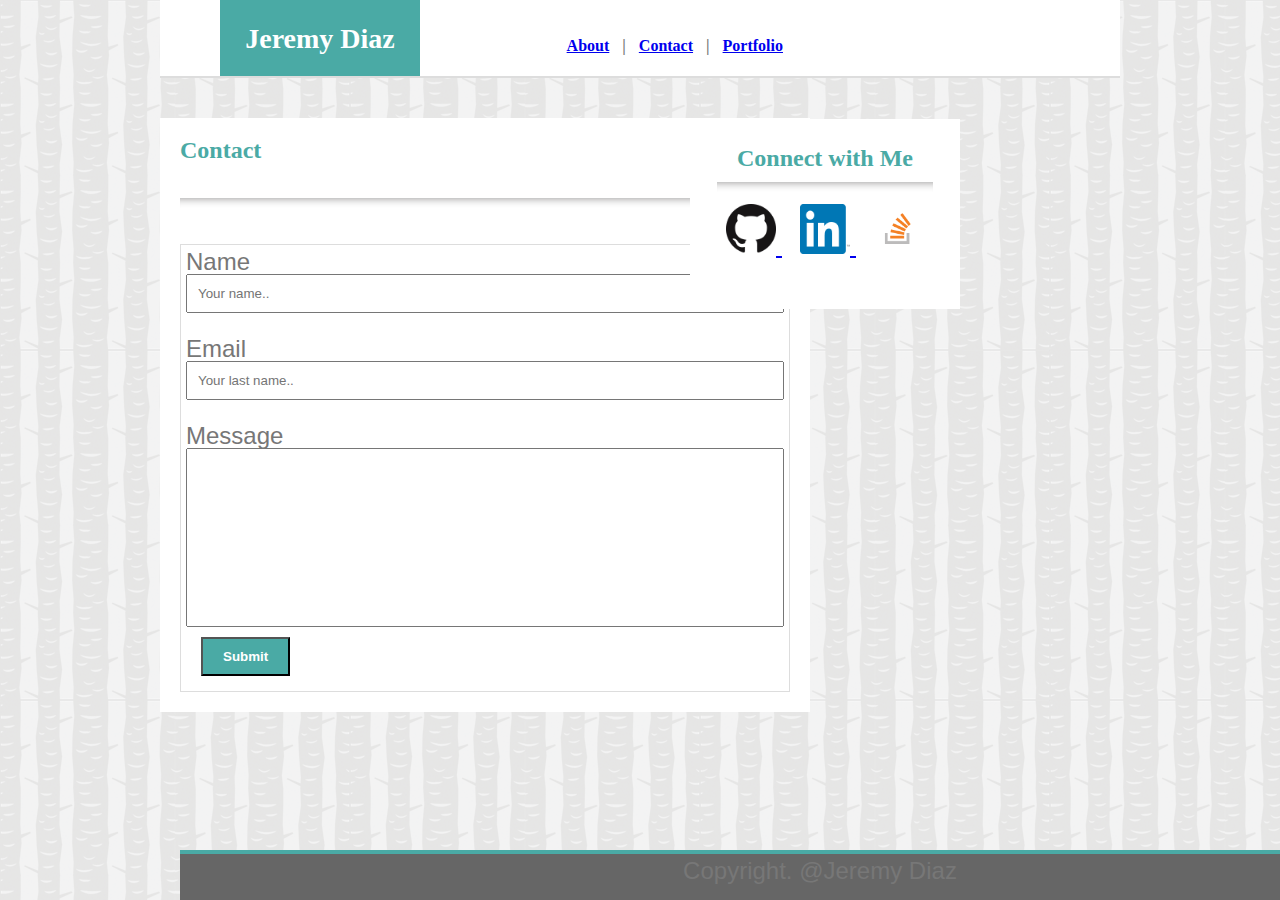
<file: contact.html>
<!DOCTYPE html>
<html lang="en-us">

<head>
	<meta charset="utf-8">
	<title>About Jeremy</title>
	<link rel="stylesheet" href="assets/css/reset.css">
	<link rel="stylesheet" href="assets/css/style.css">

</head>

<body>
	<div class="wrapper">
		<div class="header">
			<section class="name">
				<h2>Jeremy Diaz</h2>
			</section>

			<nav class="links">
				<a href="/index.html">About</a> |
				<a href="./contact.html">Contact</a> |
				<a href="./portfolio.html">Portfolio</a>
			</nav>
		</div>


		<div class="content">
			<h1>Contact</h1>
			<br>
			<hr>
			<br>
			<section class="knowme">
				<form action="action_page.php">

					<label for="fname">Name</label>
					<br>
					<input class="nameform" type="text" id="fname" name="Name" placeholder="Your name..">
					<br>
					<br>
					<label for="lname">Email</label>
					<br>
					<input class="emailform" type="text" id="lname" name="lastname" placeholder="Your last name..">
					<br>
					<br>
					<label for="message">Message</label>
					<br>
					<input class="messageform" type="text" id="message" name="message" placeholder="">
					<input class="submit" type="submit" value="Submit">

				</form>
			</section>
			<div class="sidebar">
				<h3> Connect with Me</h3>

				<hr>

				<a class="git" href="https://github.com/JdiazR32">
					<img alt="Github img" src="assets/images/Git.png" height="50" width="50">
				</a>
				<a class="linkedin" href="https://www.linkedin.com/in/jeremy-diaz-998b80148/">
					<img alt="Linkedin img" src="assets/images/link.png" height="50" width="50">
				</a>
				<a class="stack" href="https://stackexchange.com/users/12611016/jdiaz">
					<img alt="stack overflow img" src="assets/images/stack.png" height="50" width="50">
				</a>
			</div>
			<footer class="footer">Copyright. @Jeremy Diaz</footer>
		</div>
	</div>
</body>

</html>
</file>
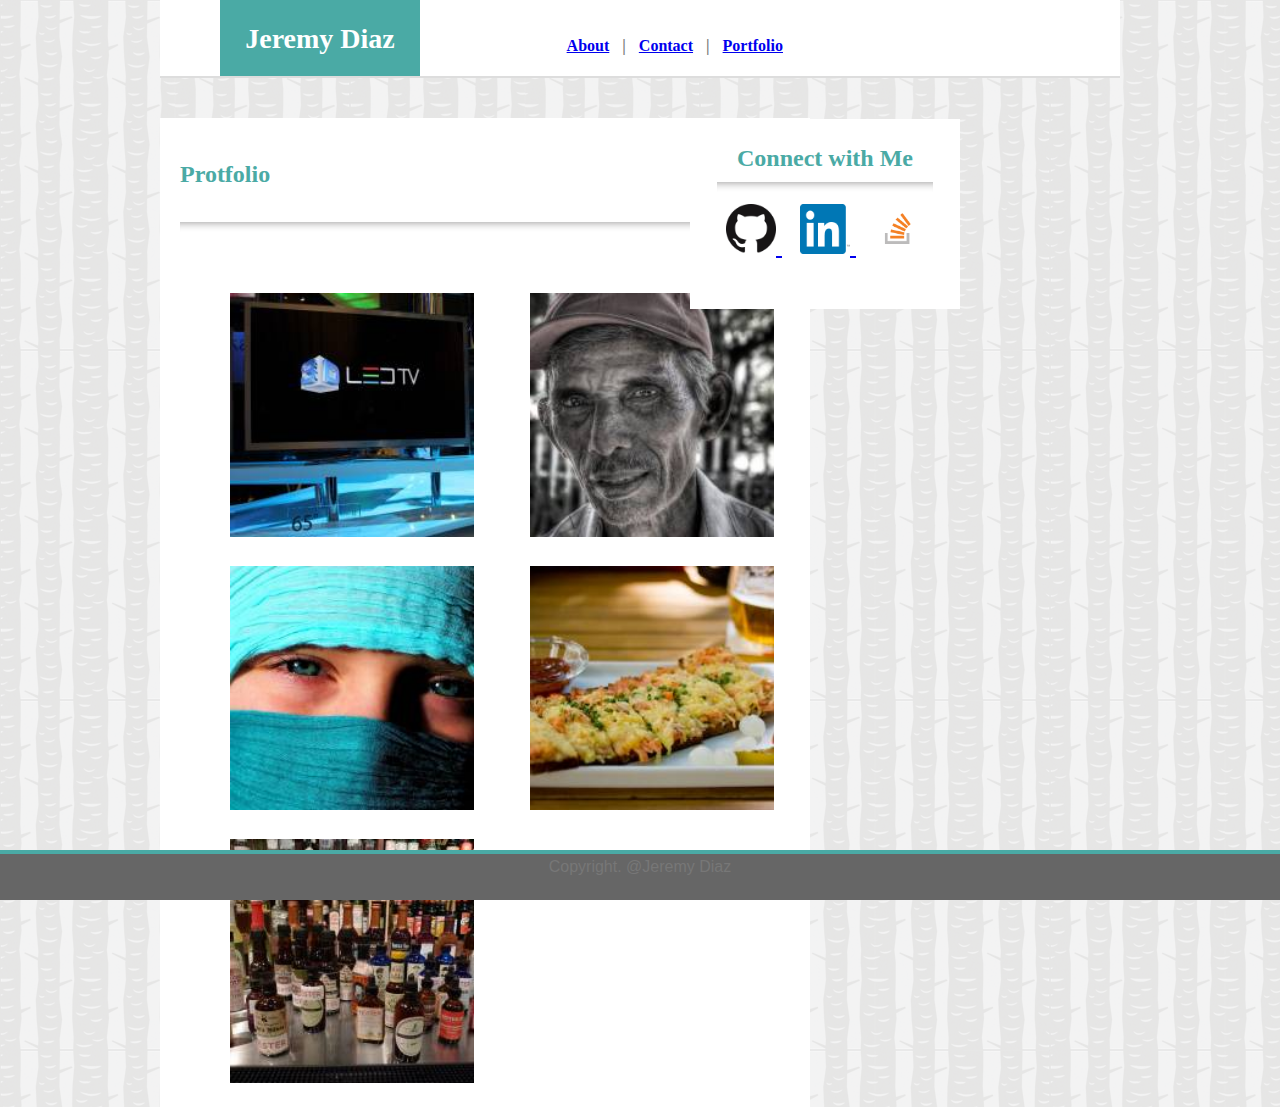
<file: profolio.html>
<!DOCTYPE html>
<html lang="en-us">

<head>
	<meta charset="utf-8">
	<title>About Jeremy</title>
	<link rel="stylesheet" href="assets/css/reset.css">
	<link rel="stylesheet" href="assets/css/style.css">

</head>

<body>
	<div class="wrapper">
		<div class="header">
			<section class="name">
				<h2>Jeremy Diaz</h2>
			</section>

			<nav class="links">
				<a href="/index.html">About</a> |
				<a href="./contact.html">Contact</a> |
				<a href="./portfolio.html">Portfolio</a>
			</nav>
		</div>

		<div class="content">
			<br>
			<h1>Protfolio</h1>
			<br>
			<hr>
			<br>
			<section>
				<img class="portimg" src="assets/images/201.jpg" alt="">
				<img class="portimg" src="assets/images/202.jpg" alt="">
				<img class="portimg" src="assets/images/203.jpg" alt="">
				<img class="portimg" src="assets/images/204.jpg" alt="">
				<img class="portimg" src="assets/images/206.jpg" alt="">
			</section>

			<div class="sidebar">
				<h3> Connect with Me</h3>
				<hr>
				<a class="git" href="https://github.com/JdiazR32">
					<img alt="Github img" src="assets/images/Git.png" height="50" width="50">
				</a>
				<a class="linkedin" href="https://www.linkedin.com/in/jeremy-diaz-998b80148/">
					<img alt="Linkedin img" src="assets/images/link.png" height="50" width="50">
				</a>
				<a class="stack" href="https://stackexchange.com/users/12611016/jdiaz">
					<img alt="stack overflow img" src="assets/images/stack.png" height="50" width="50">
				</a>
			</div>
		</div>
	</div>
	<footer class="footer">Copyright. @Jeremy Diaz</footer>
</body>

</html>
</file>
<file: assets/css/style.css>
* {
  box-sizing: border-box;
}
body {
	padding: 0;
	background-image: url("../images/tree_bark.png");
}

p {
	font-size: 15px;
	font-weight: 200;
	color: #777777;
	font-family: 'Arial', 'Helvetica Neue', Helvetica, sans-serif;
	line-height: 1.7em;
}

h1 {
	color: #4aaaa5;
	font-family: 'Georgia', Times, 'Times New Roman',serif;
}

h4 {
	display: inline;
	font-family: 'Georgia', Times, 'Times New Roman',
}

h3 {
	color: #4aaaa5;
	text-align: center;
	font-family: 'Georgia', Times, 'Times New Roman',;
	font-weight: bold;
	font-size: 1em;
}
hr {
	color: #777777;
	height: 10px;
	border: 0;
	box-shadow: 0 10px 10px -10px #8c8b8b inset;

}
a {
	padding: 9px;
}

.name {
	background-color: #4aaaa5;
	width: 200px;
	padding: 25px;
	position: relative;
	margin-left: 60px;
	color: white;
	text-align: center;
	float: left;
	height: 76px;
	font-weight: bold;
	font-size: 175%;
}

.links {
	color: #777777;
	font-weight: bold;
	float: right;
	position: absolute;
	top: 38px;
	right: 488px;
	font-family: Georgia, 'Times New Roman', Times, serif;
}

.content {
	background-color: #ffffff;
	width: 650px;
	/* margin-left: 60px; */
	margin-top: 40px;
	Padding: 20px 20px 20px 20px;
	font-weight: bold;
	font-size: x-large;
	float: left;
}
.portimg {
	margin-left: 50px;
	margin-top: 25px;
	width: 40%;
}


.knowme {
		background-color: #ffffff; 
		padding: 15px;
		border: 1px solid #dddddd;
}

.header {
	background-color: #ffffff;
	height: 78px;
	border-bottom: 2px solid #dddddd;
	display: block;
	margin: 0;
}

.sidebar {
	float: left;
	background-color: #ffffff;
	margin-left: 40px;
	margin-top: 40px;
	padding: 27px;
	width: 270px;
	height: 190px;
	position: absolute;
	top: 79px;
	right: 25%;
}

.selfie {
	float: left;
	display: inline;
}

.footer {
	position: absolute;
	bottom: 0px;
	padding: 10px;
	background-color: #666666;
	width: 100%;
	text-align: center;
	border-top: solid 4px #4aaaa5;
}

.submit {
	padding: 10px 20px;
	margin: 10px 15px;
	background-color: #4aaaa5;
	color: #ffffff;
	font-weight:bold;

}


.footer,
.knowme {
	color: #777777;
	font-family: 'Arial', 'Helvetica Neue', Helvetica, sans-serif;
	font-weight: normal;
	padding: 5px;
}
.nameform,
.emailform,
.messageform {
	width: 100%;
	padding: 10px;
}

.messageform {
	padding: 80px;
}

.wrapper {
	width: 960px;
	margin: auto;
	min-height: 100%;
	margin-bottom: -50px;
}
html, body {
  height: 100%;
  margin: 0;
}

.footer,
.push {
  height: 50px;
}

img
</file>
